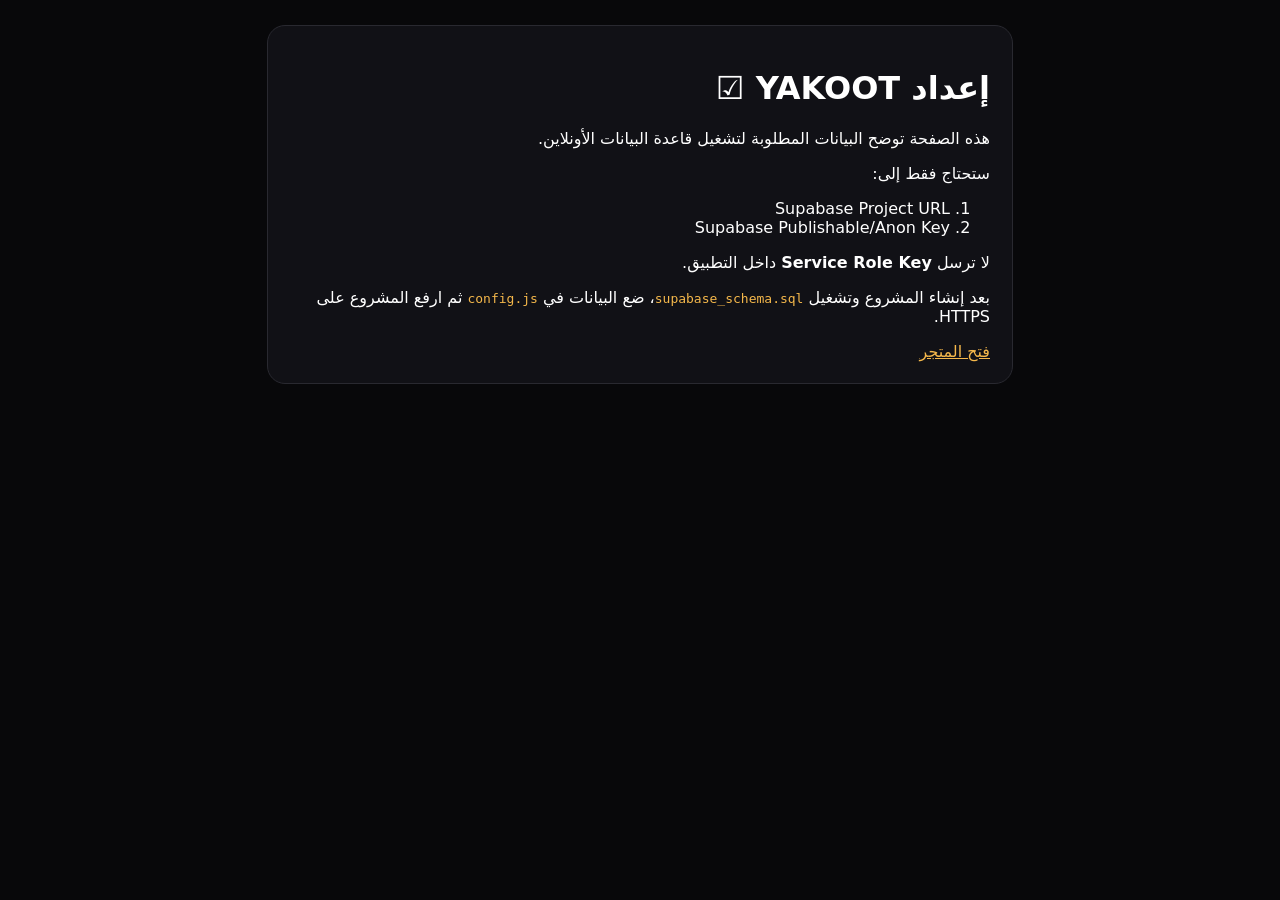
<file: setup.html>
<!doctype html>
<html lang="ar" dir="rtl"><head><meta charset="utf-8"><meta name="viewport" content="width=device-width,initial-scale=1">
<title>إعداد YAKOOT</title><style>
body{margin:0;background:#08080a;color:#fff;font-family:system-ui;padding:25px}.box{max-width:700px;margin:auto;background:#111116;border:1px solid #292930;border-radius:18px;padding:22px}input{width:100%;padding:13px;margin:7px 0;background:#08080a;color:#fff;border:1px solid #333;border-radius:10px;box-sizing:border-box}button{padding:13px 20px;background:#f47b20;border:0;border-radius:10px;font-weight:800}code{color:#f5b84b}
</style></head><body><div class="box">
<h1>إعداد YAKOOT ☑️</h1>
<p>هذه الصفحة توضح البيانات المطلوبة لتشغيل قاعدة البيانات الأونلاين.</p>
<p>ستحتاج فقط إلى:</p><ol><li>Supabase Project URL</li><li>Supabase Publishable/Anon Key</li></ol>
<p>لا ترسل <b>Service Role Key</b> داخل التطبيق.</p>
<p>بعد إنشاء المشروع وتشغيل <code>supabase_schema.sql</code>، ضع البيانات في <code>config.js</code> ثم ارفع المشروع على HTTPS.</p>
<a href="index.html" style="color:#f5b84b">فتح المتجر</a>
</div></body></html>
</file>
